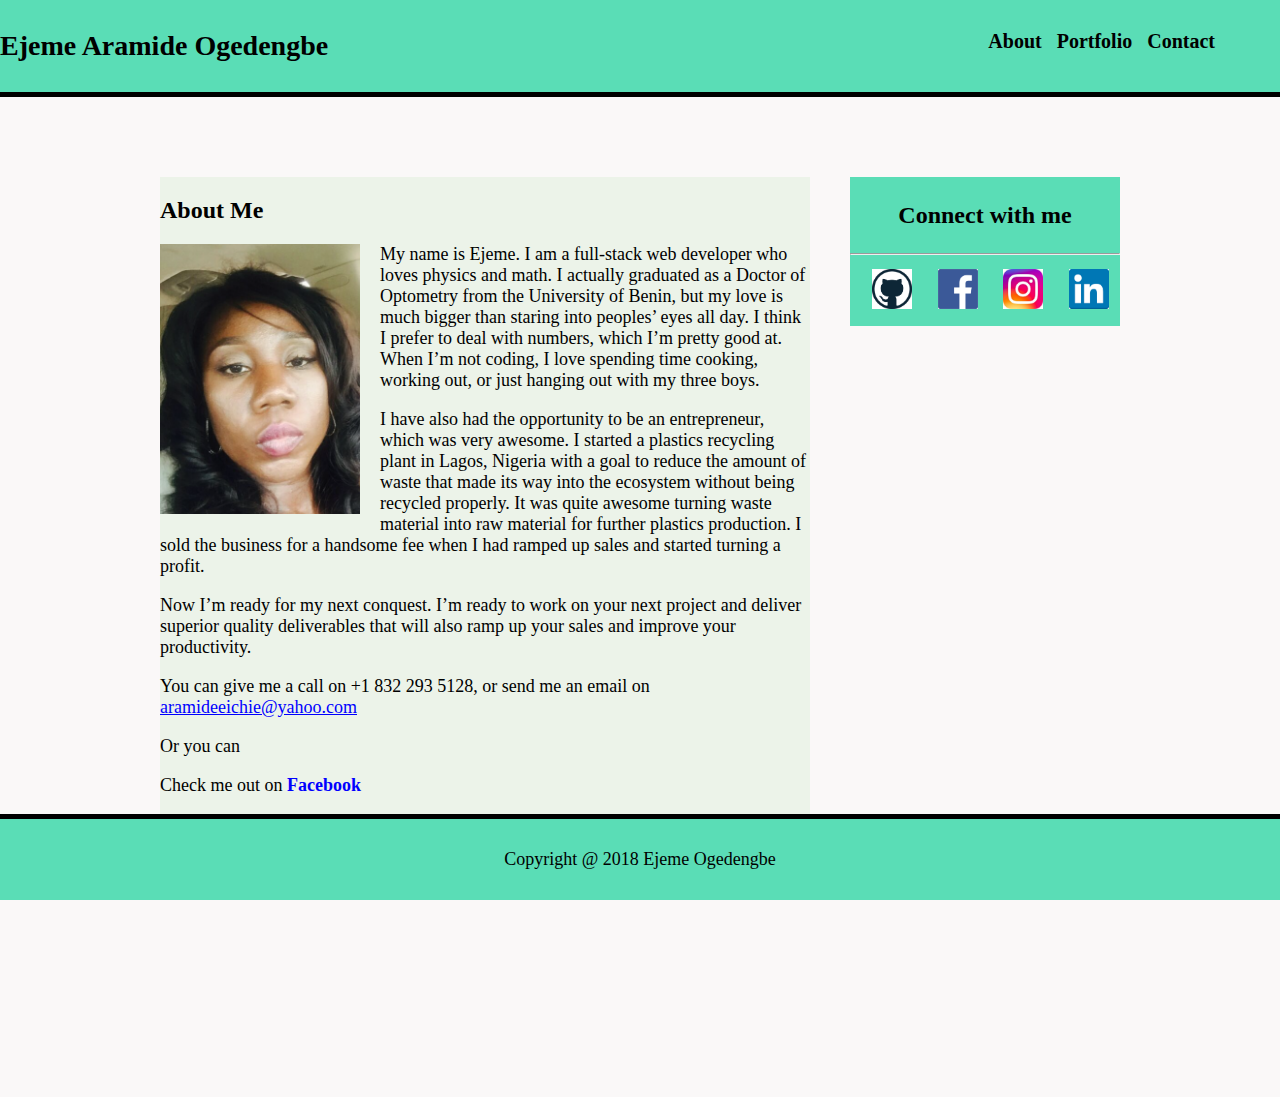
<file: index.html>
<!DOCTYPE html>
<html lang="en">

<head>
    <meta charset="utf-8">
    <title>Ejeme's Bio</title>
    <meta name="viewport" content="width=device-width, initial-scale=1">
    <link rel="stylesheet" type="reset/css" href="./assets/css/reset.css">
    <link rel="stylesheet" type="text/css" href="./assets/css/style.css">

</head>

<body>
    <header>

        <h1>Ejeme Aramide Ogedengbe

                <ul id="nav"
                <li></li>
                <li><a href="../Basic-Portfolio/index.html">About
                    <id="About">
                </a></li>
                
                <li><a href="../Basic-Portfolio/Portfolio.html">Portfolio
                    <id="Portfolio">
                </a></li>

                <li><a href="../Basic-Portfolio/Contact.html">Contact
                    <id="Contact"></id>
                </a></li>

            </ul>

        </h1>

    </header>

    <div class="container">

        <section id="main-bio">

            <h2> About Me</h2>

            <img id="bio-image" img src="./assets/images/Mide.png" alt="Ejeme's Pic" <p> My name is Ejeme. I am a full-stack web developer who loves physics and math. I actually graduated as a Doctor
            of Optometry from the University of Benin, but my love is much bigger than staring into peoples’ eyes all day.
            I think I prefer to deal with numbers, which I’m pretty good at. When I’m not coding, I love spending time cooking,
            working out, or just hanging out with my three boys.
            </p>

            <p>
                I have also had the opportunity to be an entrepreneur, which was very awesome. I started a plastics recycling plant in Lagos,
                Nigeria with a goal to reduce the amount of waste that made its way into the ecosystem without being recycled
                properly. It was quite awesome turning waste material into raw material for further plastics production.
                I sold the business for a handsome fee when I had ramped up sales and started turning a profit.
            </p>

            <p>
                Now I’m ready for my next conquest. I’m ready to work on your next project and deliver superior quality deliverables that
                will also ramp up your sales and improve your productivity.
            </p>

            <p>
                You can give me a call on +1 832 293 5128, or send me an email on <a class="email" href="mailto:aramideeichie@yahoo.com"> aramideeichie@yahoo.com</a>
            </p>

            <p>
                Or you can
            </p>

            <p>
                Check me out on <a class="facebook" href="https://www.facebook.com/aramide.ogedengbe"> Facebook</a>
            </p>

            <p>
                I’m on <a class="instagram" href="https://www.instagram.com/aramideogedengbe/">Instagram</a> too
            </p>

            <p>
                Or you may want to go to my <a class="instagram" href="https://www.instagram.com/aramideogedengbe/">LinkedIn</a>  page
            </p>
        </section>

        <section id="contact-info">
            <h2>Connect with me</h2>

            <hr/>
            <a href="https://github.com/ejeme">
                <img id="github-icon" img src="./assets/images/github_icon.png" alt="github icon">
            </a>
            <a href="https://www.facebook.com/aramide.ogedengbe">
                <img id="facebook-icon" img src="./assets/images/facebook_icon.png" alt="facebook icon">
            </a>
            <a href="https://www.instagram.com/aramideogedengbe/">
                <img id="instagram-icon" img src="./assets/images/instagram_icon.png" alt="instagram icon">
            </a>
            <img id="linkedin-icon" img src="./assets/images/linkedin_icon.png" alt="linkedin icon">

        </section>

    </div>

        <footer class="footer">
            Copyright @ 2018 Ejeme Ogedengbe
        </footer>

    
</body>

</html>
</file>
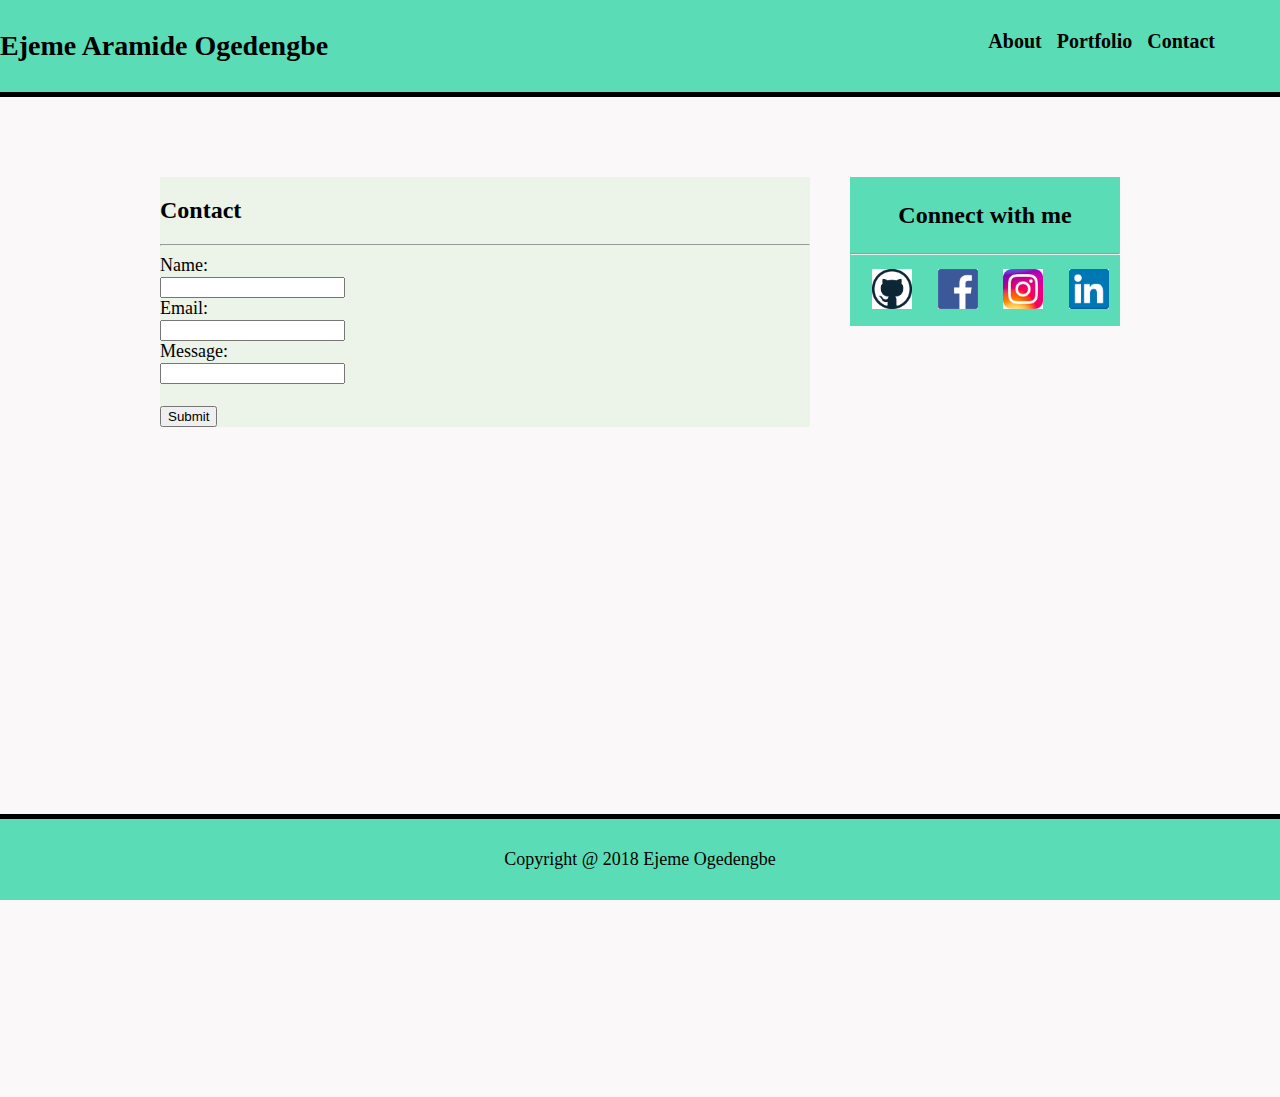
<file: Contact.html>
<!DOCTYPE html>
<html lang="en">

<head>
    <meta charset="utf-8">
    <title>About Ejeme</title>
    <meta name="viewport" content="width=device-width, initial-scale=1">
    <link rel="stylesheet" type="text/css" href="./assets/css/style.css">

</head>

<body>
    <header>

        <h1>Ejeme Aramide Ogedengbe

            <ul id="nav" <li>
                </li>
                <li>
                    <a href="../Basic-Portfolio/index.html">About
                        <id="About">
                    </a>
                </li>

                <li>
                    <a href="../Basic-Portfolio/Portfolio.html">Portfolio
                        <id="Portfolio">
                    </a>
                </li>

                <li>
                    <a href="../Basic-Portfolio/Contact.html">Contact
                        <id="Contact"></id>
                    </a>
                </li>

            </ul>

        </h1>

    </header>

    <div class="container">

        <section id="main-bio">

            <h2> Contact</h2>

            <hr />

            <form>
                Name:
                <br>
                <input type="text" name="Name">
                <br> Email:
                <br>
                <input type="email" name="Email">
                <br> Message:
                <br>
                <input type="text" name="Message">
                <br>
                <br>
                <input type="submit" value="Submit">
            </form>
        </section>

        <section id="contact-info">
            <h2>Connect with me</h2>

            <hr/>
            <a href="https://github.com/ejeme">
                <img id="github-icon" img src="./assets/images/github_icon.png" alt="github icon">
            </a>
            <a href="https://www.facebook.com/aramide.ogedengbe">
                <img id="facebook-icon" img src="./assets/images/facebook_icon.png" alt="facebook icon">
            </a>
            <a href="https://www.instagram.com/aramideogedengbe/">
                <img id="instagram-icon" img src="./assets/images/instagram_icon.png" alt="instagram icon">
            </a>
            <img id="linkedin-icon" img src="./assets/images/linkedin_icon.png" alt="linkedin icon">

        </section>

    </div>

    <footer>
        Copyright @ 2018 Ejeme Ogedengbe
    </footer>


</body>

</html>
</file>
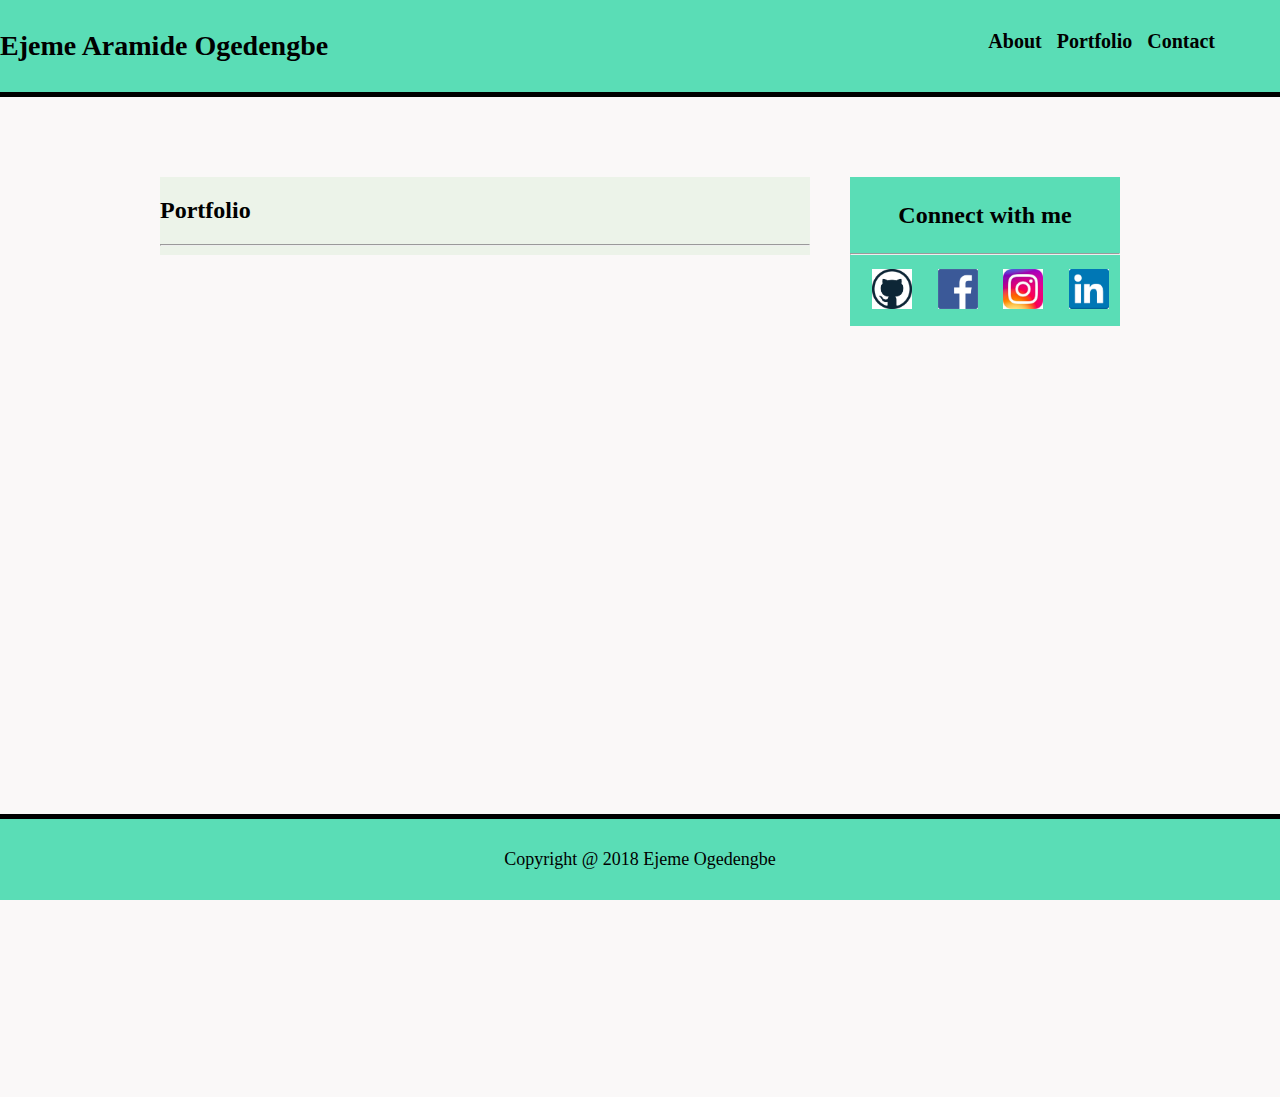
<file: Portfolio.html>
<!DOCTYPE html>
<html lang="en">

<head>
    <meta charset="utf-8">
    <title>About Ejeme</title>
    <meta name="viewport" content="width=device-width, initial-scale=1">
    <link rel="stylesheet" type="text/css" href="./assets/css/style.css">

</head>

<body>
    <header>

        <h1>Ejeme Aramide Ogedengbe

            <ul id="nav" <li>
                </li>
                <li>
                    <a href="../Basic-Portfolio/index.html">About
                        <id="About">
                    </a>
                </li>

                <li>
                    <a href="../Basic-Portfolio/Portfolio.html">Portfolio
                        <id="Portfolio">
                    </a>
                </li>

                <li>
                    <a href="../Basic-Portfolio/Contact.html">Contact
                        <id="Contact"></id>
                    </a>
                </li>

            </ul>

        </h1>

    </header>

    <div class="container">

        <section id="main-bio">

            <h2> Portfolio</h2>

            <hr />

            
        </section>

        <section id="contact-info">
            <h2>Connect with me</h2>

            <hr/>
            <a href="https://github.com/ejeme">
                <img id="github-icon" img src="./assets/images/github_icon.png" alt="github icon">
            </a>
            <a href="https://www.facebook.com/aramide.ogedengbe">
                <img id="facebook-icon" img src="./assets/images/facebook_icon.png" alt="facebook icon">
            </a>
            <a href="https://www.instagram.com/aramideogedengbe/">
                <img id="instagram-icon" img src="./assets/images/instagram_icon.png" alt="instagram icon">
            </a>
            <img id="linkedin-icon" img src="./assets/images/linkedin_icon.png" alt="linkedin icon">

        </section>

    </div>

    <footer>
        Copyright @ 2018 Ejeme Ogedengbe
    </footer>


</body>

</html>
</file>
<file: assets/css/style.css>
body {
background-color: rgb(250, 248, 248);
margin: 0;
padding: 0;
font-family: 'Georgia', Times, Times New Roman, serif;
font-size: 18px;
Height: 100%;
}

h1 {
    width:100%;
    color: black;
    background-color: #5addb6;
    border-bottom: 5px solid black;
    margin: 0;
    padding-top: 30px;
    padding-bottom: 30px;   
    font-size: 28px; 
    margin-bottom:40px;

 }

ul {
    float:right;
    font-size:20px;
    text-align: justify;

}

ul:after {
    content: '';
    display:inline-block;
    width:50px;
    
    }

ul:before {
    content: '';
    display: block;
    margin-top: -30px;
    }

li {
    display: inline-block;
    margin-right: 10px;
    position: relative;
    top: 10px;

}


h2 {
    font-size: 24px;
}

a { 
    color: black;
    text-decoration: none;
}

.container {
    position: relative;
    width: 960px;
    margin: 0 auto;
    height: 960px;

}

#main-bio,
#bio-image,
#contact-info
{
    float: left;
}

#main-bio {
    width: 650px;
    margin-top:40px; 
    margin-right:20px;
    background-color: #ecf3e9;  


}
#contact-info {
    width: 270px;
    background-color: #5addb6;
    margin-top:40px;
    margin-left: 20px;
    margin-right: 0px;
    text-align: center;
    line-height: 200%;
    
}
#bio-image {
    margin-right: 20px;
    width: 200px;
    
}

a.email {
color:blue;
text-decoration:underline;
}

a.facebook {
color:blue;
font-weight: bold   
}

a.instagram
{
color:blue;
font-weight: bold   
}

a.linkedin {
color:green;
font-weight: bold   
}

#github-icon,
#facebook-icon,
#instagram-icon,
#linkedin-icon {
    width:40px;
    margin: 5px;
    margin-left: 16px;
    float: center;
}

.clearfix::after{
content:"";
display:block;
clear:both;
}

footer {
    width: 100%;
    background: #5addb6;
    float: left;
    padding-top:30px;
    padding-bottom:30px;
    border-top: 5px solid black;
    text-align:center;
    position: fixed;
    bottom:0px;
    }

  a:hover {
    color: red;
  }
  
#github-icon:hover,
#facebook-icon:hover,
#instagram-icon:hover,
#linkedin-icon:hover { 
    width: 17%;
}
</file>
